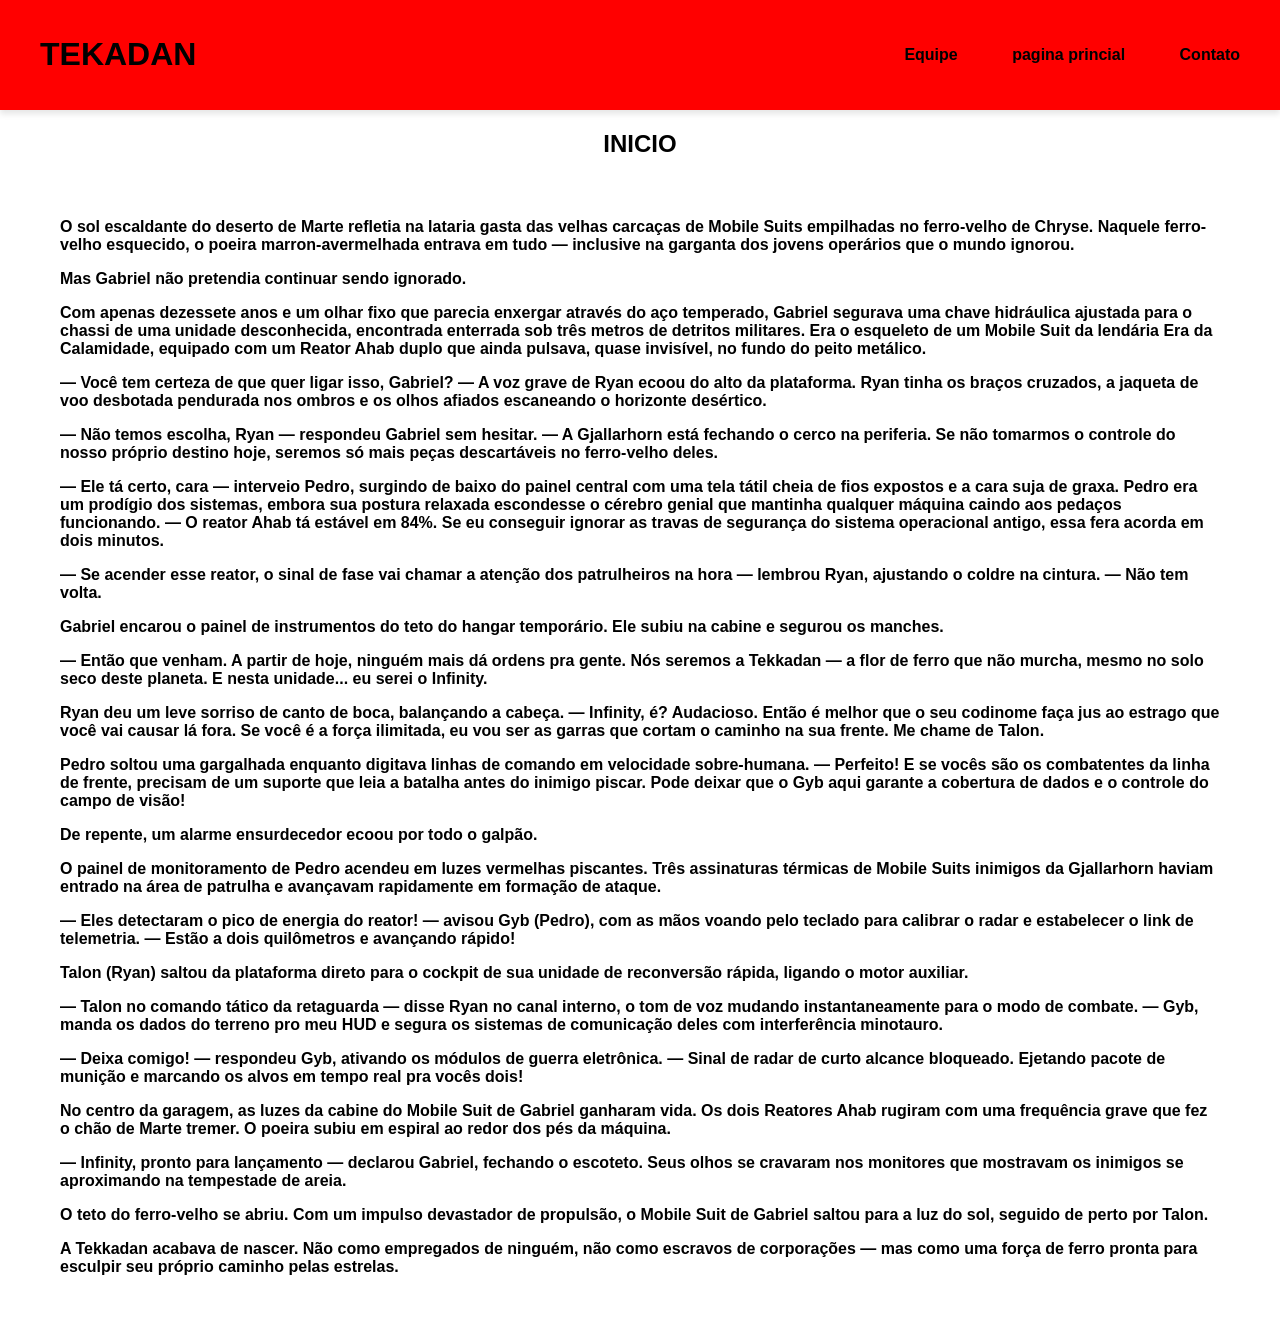
<file: historia.html>
<!DOCTYPE html>
<html lang="pt">
<head>
    <meta charset="UTF-8">
    <meta tkd: tekadan a mais braba >
    <title>TKD</title>
    <link rel="icon" type="tkd.jpeg" href="file:///home/christian-not/fazendo_do_zero/tkd.jpeg"> </link>
    <link rel="stylesheet" href="style2.css"></link>
</head>
<body>
<header class="faixa-topo">
    <div class="logo">
        <h1>TEKADAN</h1>
    </div>
    <nav class="menu">
            <a href="equipe.html">Equipe</a>
            <a href="index.html">pagina princial</a>
            <a href="#">Contato</a>
    </nav>
   
    
</header>
<h2 class="Historia">INICIO</h2>
    <div class="historia_surgimento">
        <h4>O sol escaldante do deserto de Marte refletia na lataria gasta das velhas carcaças de Mobile Suits empilhadas no ferro-velho de Chryse. Naquele ferro-velho esquecido, o poeira marron-avermelhada entrava em tudo — inclusive na garganta dos jovens operários que o mundo ignorou.<P>


        Mas Gabriel não pretendia continuar sendo ignorado. <P>

        Com apenas dezessete anos e um olhar fixo que parecia enxergar através do aço temperado, Gabriel segurava uma chave hidráulica ajustada para o chassi de uma unidade desconhecida, encontrada enterrada sob três metros de detritos militares. Era o esqueleto de um Mobile Suit da lendária Era da Calamidade, equipado com um Reator Ahab duplo que ainda pulsava, quase invisível, no fundo do peito metálico.
        <P>
        — Você tem certeza de que quer ligar isso, Gabriel? — A voz grave de Ryan ecoou do alto da plataforma. Ryan tinha os braços cruzados, a jaqueta de voo desbotada pendurada nos ombros e os olhos afiados escaneando o horizonte desértico.
        <P>
        — Não temos escolha, Ryan — respondeu Gabriel sem hesitar. — A Gjallarhorn está fechando o cerco na periferia. Se não tomarmos o controle do nosso próprio destino hoje, seremos só mais peças descartáveis no ferro-velho deles.
        <P>
        — Ele tá certo, cara — interveio Pedro, surgindo de baixo do painel central com uma tela tátil cheia de fios expostos e a cara suja de graxa. Pedro era um prodígio dos sistemas, embora sua postura relaxada escondesse o cérebro genial que mantinha qualquer máquina caindo aos pedaços funcionando. — O reator Ahab tá estável em 84%. Se eu conseguir ignorar as travas de segurança do sistema operacional antigo, essa fera acorda em dois minutos.
        <P>
        — Se acender esse reator, o sinal de fase vai chamar a atenção dos patrulheiros na hora — lembrou Ryan, ajustando o coldre na cintura. — Não tem volta.
        <P>
        Gabriel encarou o painel de instrumentos do teto do hangar temporário. Ele subiu na cabine e segurou os manches.
        <P>
        — Então que venham. A partir de hoje, ninguém mais dá ordens pra gente. Nós seremos a Tekkadan — a flor de ferro que não murcha, mesmo no solo seco deste planeta. E nesta unidade... eu serei o Infinity.
        <P>
        Ryan deu um leve sorriso de canto de boca, balançando a cabeça.
        — Infinity, é? Audacioso. Então é melhor que o seu codinome faça jus ao estrago que você vai causar lá fora. Se você é a força ilimitada, eu vou ser as garras que cortam o caminho na sua frente. Me chame de Talon.
        <P>
        Pedro soltou uma gargalhada enquanto digitava linhas de comando em velocidade sobre-humana.
        — Perfeito! E se vocês são os combatentes da linha de frente, precisam de um suporte que leia a batalha antes do inimigo piscar. Pode deixar que o Gyb aqui garante a cobertura de dados e o controle do campo de visão!
        <P>
        De repente, um alarme ensurdecedor ecoou por todo o galpão.
        <P>
        O painel de monitoramento de Pedro acendeu em luzes vermelhas piscantes. Três assinaturas térmicas de Mobile Suits inimigos da Gjallarhorn haviam entrado na área de patrulha e avançavam rapidamente em formação de ataque.
        <P>
        — Eles detectaram o pico de energia do reator! — avisou Gyb (Pedro), com as mãos voando pelo teclado para calibrar o radar e estabelecer o link de telemetria. — Estão a dois quilômetros e avançando rápido!
        <P>
        Talon (Ryan) saltou da plataforma direto para o cockpit de sua unidade de reconversão rápida, ligando o motor auxiliar.
        <P>
        — Talon no comando tático da retaguarda — disse Ryan no canal interno, o tom de voz mudando instantaneamente para o modo de combate. — Gyb, manda os dados do terreno pro meu HUD e segura os sistemas de comunicação deles com interferência minotauro.
        <P>
        — Deixa comigo! — respondeu Gyb, ativando os módulos de guerra eletrônica. — Sinal de radar de curto alcance bloqueado. Ejetando pacote de munição e marcando os alvos em tempo real pra vocês dois!
        <P>
        No centro da garagem, as luzes da cabine do Mobile Suit de Gabriel ganharam vida. Os dois Reatores Ahab rugiram com uma frequência grave que fez o chão de Marte tremer. O poeira subiu em espiral ao redor dos pés da máquina.
        <P>
        — Infinity, pronto para lançamento — declarou Gabriel, fechando o escoteto. Seus olhos se cravaram nos monitores que mostravam os inimigos se aproximando na tempestade de areia.
        <P>
        O teto do ferro-velho se abriu. Com um impulso devastador de propulsão, o Mobile Suit de Gabriel saltou para a luz do sol, seguido de perto por Talon.
        <P>
        A Tekkadan acabava de nascer. Não como empregados de ninguém, não como escravos de corporações — mas como uma força de ferro pronta para esculpir seu próprio caminho pelas estrelas.</H4>
        </P>
    </div>

    
</body>
</html>
</file>
<file: style2.css>
/* 1. ZERAR AS MARGENS DO NAVEGADOR */
/* Se você não fizer isso, sua faixa ficará com um espaço branco sobrando nas laterais */
body {
    margin: 0;
    padding: 0;
    font-family: Arial, sans-serif;
}

/* 2. CONFIGURAÇÕES DA FAIXA */
.faixa-topo {
    background-color: red; /* A cor da sua faixa */
    color: black;              /* A cor do texto dentro da faixa */
    width: 100%;               /* Garante que ocupe 100% da tela */
    
    /* Usando Flexbox para organizar o conteúdo (Logo na esquerda, Menu na direita) */
    display: flex;
    justify-content: space-between; /* Empurra os itens para as pontas */
    align-items: center;            /* Centraliza os itens na vertical */
    
    /* Espaçamento interno (Cima/Baixo e Esquerda/Direita) */
    padding: 15px 40px; 
    
    /* Um truque para não quebrar a largura quando colocamos padding */
    box-sizing: border-box; 
    
    /* Opcional: Uma sombra leve embaixo da faixa para dar destaque */
    box-shadow: 0 4px 6px rgba(0, 0, 0, 0.1); 
}
/* 3. CONFIGURAÇÕES DOS LINKS DO MENU (Opcional) */
.menu a {
    color: black;
    text-decoration: none;
    margin-left: 50px;
    font-weight: bold;
}

.menu a:hover {
    color: #feffff; /* Muda a cor quando passa o mouse */
}

.Historia{
    text-align: center;
    
}

.historia_surgimento{
    margin: 60px;

}
.texto-com-imagem {
  /* 1. Escolha a fonte e o tamanho */
  font-family: 'Impact', sans-serif;
  font-size: 100px;

  /* 2. Adicione a imagem de fundo */
  background-image: url('caminho/para/sua-imagem.jpg');
  background-size: cover; /* Faz a imagem cobrir todo o espaço */
  background-position: center; /* Centraliza a imagem */

  /* 3. Recorte a imagem no formato do texto */
  background-clip: text;
  -webkit-background-clip: text; /* Necessário para compatibilidade com Chrome/Safari */
  
  /* 4. Deixe a cor da letra transparente para o fundo aparecer */
  color: transparent;
}
</file>
